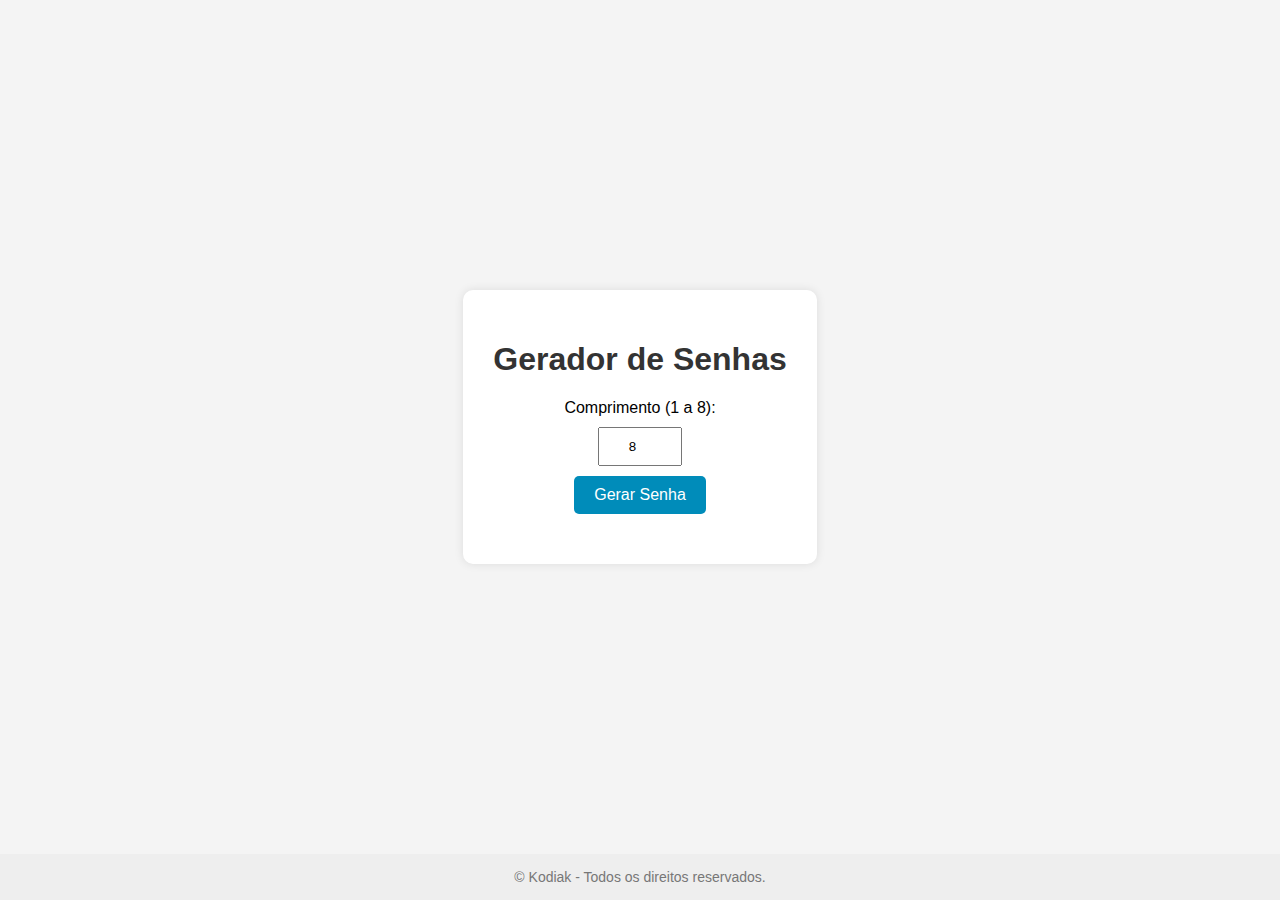
<file: GERADOR/index.html>
<!DOCTYPE html>
<html lang="pt-BR">
<head>
  <meta charset="UTF-8">
  <title>Gerador de Senhas</title>
  <style>
    body {
      font-family: Arial, sans-serif;
      background-color: #f4f4f4;
      margin: 0;
      padding: 0;
      display: flex;
      flex-direction: column;
      min-height: 100vh;
    }

    .container {
      flex: 1;
      display: flex;
      flex-direction: column;
      align-items: center;
      justify-content: center;
      padding: 30px;
    }

    .box {
      background-color: #fff;
      padding: 30px;
      border-radius: 10px;
      box-shadow: 0 0 10px rgba(0,0,0,0.1);
      text-align: center;
    }

    h1 {
      color: #333;
    }

    input[type="number"] {
      padding: 10px;
      margin: 10px 0;
      width: 60px;
      text-align: center;
    }

    button {
      padding: 10px 20px;
      background-color: #008CBA;
      color: white;
      border: none;
      border-radius: 5px;
      cursor: pointer;
      font-size: 16px;
    }

    button:hover {
      background-color: #005f73;
    }

    #password {
      margin-top: 20px;
      font-size: 20px;
      font-weight: bold;
      word-break: break-all;
      color: #444;
    }

    footer {
      text-align: center;
      padding: 15px;
      font-size: 14px;
      color: #777;
      background-color: #eee;
    }
  </style>
</head>
<body>

  <div class="container">
    <div class="box">
      <h1>Gerador de Senhas</h1>
      <label for="length">Comprimento (1 a 8):</label><br>
      <input type="number" id="length" min="1" max="8" value="8"><br>
      <button onclick="gerarSenha()">Gerar Senha</button>
      <div id="password"></div>
    </div>
  </div>

  <footer>
    © Kodiak - Todos os direitos reservados.
  </footer>

  <script>
    function gerarSenha() {
      const lengthInput = document.getElementById("length");
      let length = parseInt(lengthInput.value);

      if (isNaN(length) || length < 1 || length > 8) {
        alert("Informe um número entre 1 e 8.");
        return;
      }

      const caracteres = "ABCDEFGHIJKLMNOPQRSTUVWXYZabcdefghijklmnopqrstuvwxyz0123456789";
      let senha = "";

      for (let i = 0; i < length; i++) {
        const index = Math.floor(Math.random() * caracteres.length);
        senha += caracteres.charAt(index);
      }

      document.getElementById("password").textContent = "Senha gerada: " + senha;
    }
  </script>

</body>
</html>
</file>
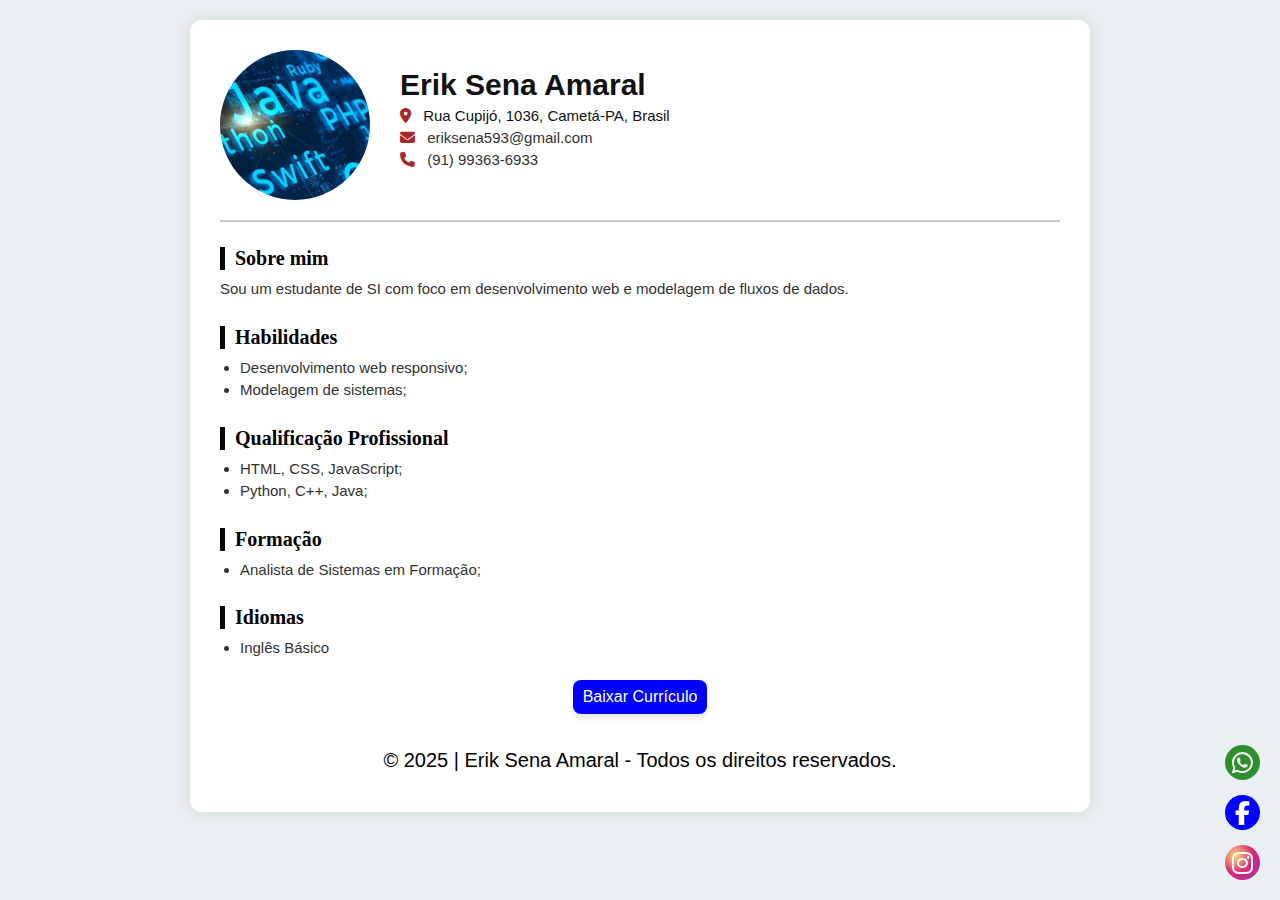
<file: projeto/index.html>
<!DOCTYPE html>
<html lang="pt-br">
<head>
    <meta charset="UTF-8">
    <meta name="viewport" content="width=device-width, initial-scale=1.0">
    <title>Meu Currículo</title>
    <link rel="stylesheet" href="style.css">
    <link rel="stylesheet" href="https://cdnjs.cloudflare.com/ajax/libs/font-awesome/6.5.0/css/all.min.css">
</head>
<body>
    <div class="curriculo"> 
        <div class="topo">
            <img src="linguagem2023.webp" 
            alt="perfil" class="foto imagem-perfil">
            <div class="info-contato">
                <h1>Erik Sena Amaral</h1>
                <p><i class="fas fa-map-marker-alt"></i> Rua Cupijó, 1036, Cametá-PA, Brasil</p>
                <p><i class="fas fa-envelope"></i><a href="eriksena593@gmail.com"> eriksena593@gmail.com</a></p>
                <p><i class="fas fa-phone"></i> <a href="tel: 91993636933"> (91) 99363-6933</a></p>
            </div>
        </div>

            <div class="secao sobre mim">
                <h2>Sobre mim</h2>
                <p>Sou um estudante de SI com foco em desenvolvimento web e modelagem de fluxos de dados.</p>
            </div>
            <div class="secao habilidades"> 
                <h2>Habilidades</h2> 
                <ul>
                    <li>Desenvolvimento web responsivo;</li>
                    <li>Modelagem de sistemas;</li>
                </ul>
            </div>
            <div class="secao qualificação">
                <h2>Qualificação Profissional</h2>
                <ul>
                    <li>HTML, CSS, JavaScript;</li>
                    <li>Python, C++, Java;</li>
                </ul>
            </div>
            <div class="secao formacao">
                <h2>Formação</h2>
                <ul>
                    <li>Analista de Sistemas em Formação;</li>
                </ul>
            </div>
            <div class="secao idiomas">
                <h2>Idiomas</h2><ul>                                        
                    <li>Inglês Básico</li>

                </ul>
            </div>
            <div class="download">
                <a href="curriculo.pdf"
                download class="download-button">Baixar Currículo</a>
            </div>
            <div class="rodape">
                <footer>
                    <p>&copy; 2025 | Erik Sena Amaral - Todos os direitos reservados.</p>
                </footer>
            </div>

        
        
     </div> 
        
        </div>
        <script src="script.js"></script>
    </div>
</body>
</html>
</file>
<file: projeto/style.css>
*{
    margin: 0;
    padding: 0;
    box-sizing: border-box;
}
body{
    font-family: 'Segoe UI', Tahoma, Geneva, Verdana, sans-serif;
    background: #eaeff2;
    color: #333;
    padding: 20px;
}
.curriculo{
    display: flex;
    flex-direction: column;
    max-width: 900px;
    margin: auto;
    background-color: #fff;
    border-radius: 12px;
    box-shadow: 0 0 20px rgba(0, 0, 0, 0.1);
    padding: 30px;

}
.topo{
    display: flex;
    align-items: center;
    gap: 30px;
    border-bottom: 2px solid #ccc;
    padding-bottom: 20px;
    flex-wrap: wrap;

}
.foto{
    width: 150px;
    height: 150px;
    border-radius: 100%;
    object-fit: cover;
    transition: 0.4s;
    cursor: pointer;
    
}
.foto:hover{
    transform: scale(1.6);
}
.info-contato{
    flex: 1;

}
.info-contato{
    font-size: 15px;
    color: #111;
    margin-bottom: 10px;


}
.info-contato i{
    color: brown;
    margin-right: 8px;

}
.info-contato p{
    margin: 5px 0px;
    font-size: 15px;

}
.info-contato a{
    color: #333;
    text-decoration: none;
}
.info-contato:hover{
    text-decoration: underline;
}
.secao{
    margin-top: 25px;
}
.secao h2{
    font-size: 20px;
    font-family: 'Times New Roman', Times, serif;
    color: #000000;
    margin-bottom: 8px;
    border-left: 5px solid #070707;
    padding-left: 10px;
}

.secao p, .secao li{
    font-size: 15px;
    line-height: 1.5;    
}
.secao ul{
    list-style-type: disc;
    margin-left: 20px;    
}
.download-button{
    display: inline-block;
    padding: 8px 10px;
    background-color: blue;
    text-decoration: none;
    font-size: 16px;
    color: white;
    border-radius: 8px;
    transition: 0.3s ease;
    font-family: Arial, Helvetica, sans-serif;
    box-shadow: 0 4px 6px rgba(0, 0, 0, 0.1);
    margin-top: 20px;
    
}
.download{
    text-align: center;   
}
.download-button:hover{
    background-color: black;
    transform: scale (1.1);    

}
.rodape{
    margin: auto;
    background-color: #ffffff;
    text-align: center;
    padding: 10px;
    font-size: 20px;
    margin-top: 25px;
    color: rgb(0, 0, 0);

}
.botoes-flutuantes{
    position: fixed;
    bottom: 20px;
    right: 20px;
    display: flex;
    flex-direction: column;
    gap: 15px;
    z-index: 1000;
}
.botoes-flutuantes a{
    display: flex;
    width: 35px;
    height: 35px;
    background-color: rgb(47, 143, 47);
    border-radius: 50%;
    align-items: center;
    justify-content: center;
    color: rgb(255, 255, 255);
    font-size: 24px;
    box-shadow: 0 4px 6px rgba(0, 0, 0, 0, 2);
    text-decoration: none;
    transition: transform 0.2s ease;
}
.botoes-flutuantes a:hover{
    transform: scale(1.1);

}
.botoes-flutuantes a.Facebook{
    background-color: blue;   
}
.botoes-flutuantes a.Instagram {
    background: radial-gradient(circle at 30% 30%, #feda75, #d62976, #962fbf);
}
</file>
